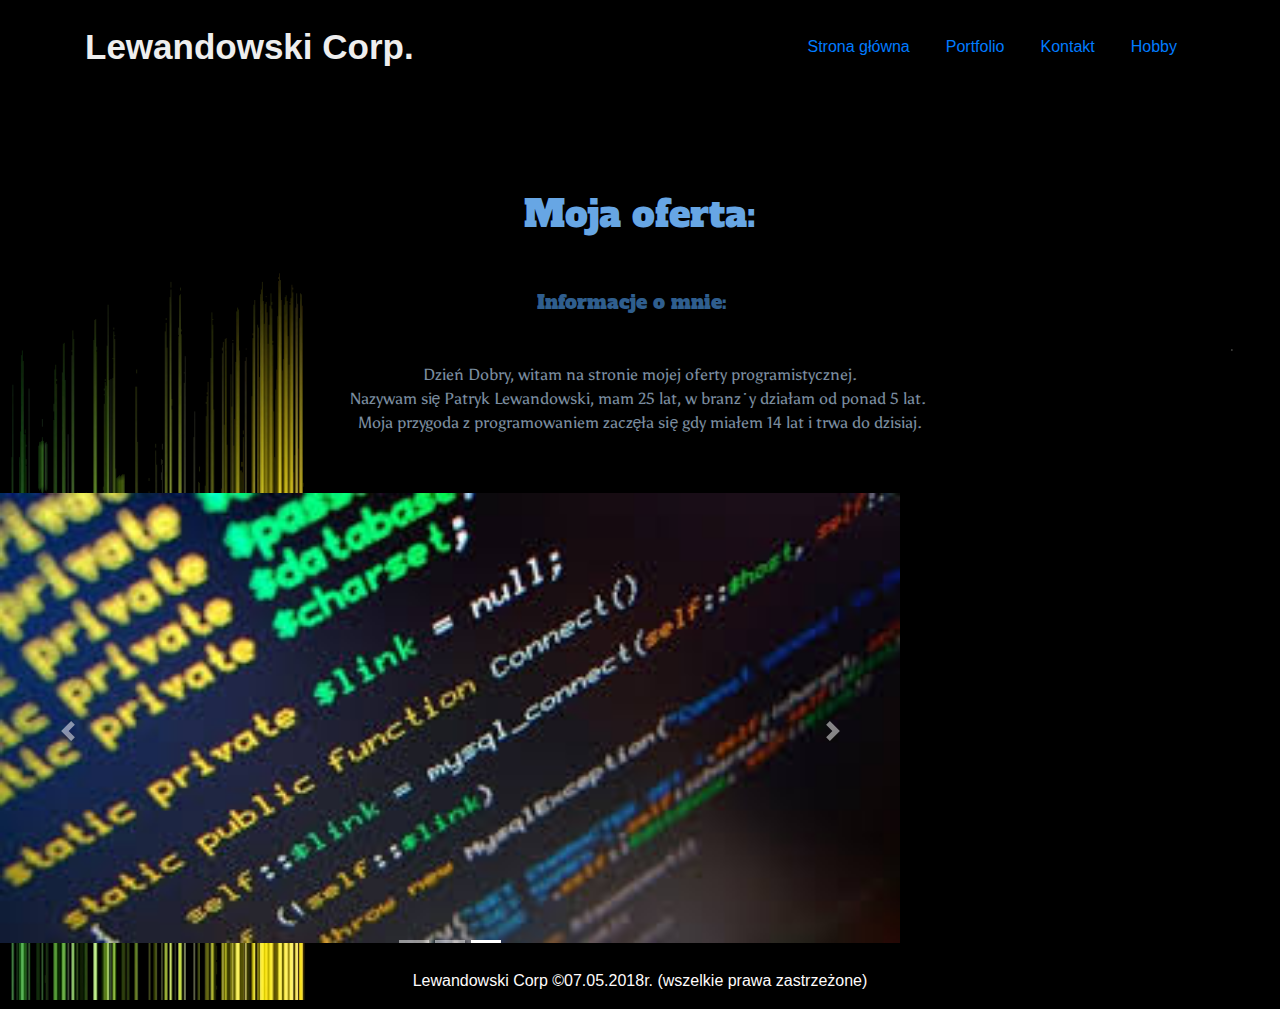
<file: index.html>
<!DOCTYPE html>
<html>

<head>
    <meta charset="utf-8">
    <meta name="viewport" content="width=device-width, initial-scale=1.0">
    <title>Lewandowski Corp.</title>
    <link rel="Shortcut icon" href="assets/img/arrows.png" />
    <link rel="stylesheet" href="assets/bootstrap/css/bootstrap.min.css">
    <link rel="stylesheet" href="https://fonts.googleapis.com/css?family=Alfa+Slab+One">
    <link rel="stylesheet" href="https://fonts.googleapis.com/css?family=Asul">
    <link rel="stylesheet" href="assets/css/style.css">
</head>

<body style="background-color:rgba(122,122,122,0);background-image:url(&quot;assets/img/tło1.jpg&quot;);">
    <div>
        <nav class="navbar navbar-light navbar-expand-md navigation-clean" style="background-color:#000000;">
            <div class="container"><a class="navbar-brand" href="#" style="font-size:35px;color:#eeeeee;">Lewandowski Corp.</a><button class="navbar-toggler" data-toggle="collapse" data-target="#navcol-1"><span class="sr-only">Toggle navigation</span><span class="navbar-toggler-icon"></span></button>
                <div
                    class="collapse navbar-collapse" id="navcol-1">
                    <ul class="nav navbar-nav ml-auto">
                        <li class="nav-item" role="presentation"><a class="nav-link text-primary active" href="#"></a></li>
                    </ul>
                    <ul class="nav navbar-nav ml-auto">
                        <li class="nav-item" role="presentation"><a class="nav-link text-primary active" href="#"></a></li>
                        <li class="nav-item" role="presentation"><a class="nav-link text-primary" href="index.html">Strona główna</a></li>
                        <li class="nav-item" role="presentation"><a class="nav-link text-primary" href="portfolio.html">Portfolio</a></li>
                        <li class="nav-item" role="presentation"><a class="nav-link text-primary" href="kontakt.html">Kontakt</a></li>
                        <li class="nav-item" role="presentation"><a class="nav-link text-primary" href="hobby.html">Hobby</a></li>
                    </ul>
            </div>
    </div>
    </nav>
    </div>
    <p class="text-center" style="color:rgb(103,166,228);background-color:#000000;font-size:36px;margin:34px;height:97px;font-family:'Alfa Slab One', cursive;padding:5px;"><br>Moja oferta:<br><br></p>
    <p style="height:45px;width:1201px;margin:34px;padding:0px;color:rgb(47,94,142);font-size:19px;font-family:'Alfa Slab One', cursive;"><br>Informacje o mnie:&nbsp;<br>&nbsp;<br><br><br></p>
    <p style="margin:34px;color:rgb(122,140,159);font-family:Asul, sans-serif;"><br>Dzień Dobry, witam na stronie mojej oferty programistycznej.<br>Nazywam się Patryk Lewandowski, mam 25 lat, w branży działam od ponad 5 lat.&nbsp;<br>Moja przygoda z programowaniem zaczęła się gdy miałem 14 lat i trwa do dzisiaj.<br><br></p>
    <div
        class="carousel slide" data-ride="carousel" data-interval="false" data-keyboard="false" id="carousel-1" style="width:900px;height:476px;">
        <div class="carousel-inner" role="listbox" style="height:476px;">
            <div class="carousel-item"><img class="w-100 d-block" src="assets/img/webmastering.jpg" alt="Slide Image"></div>
            <div class="carousel-item"><img class="w-100 d-block" src="assets/img/webmastering-externalise.png" alt="Slide Image" style="height:476px;width:900px;"></div>
            <div class="carousel-item active"><img class="w-100 d-block" src="assets/img/webmastering2.jpg" alt="Slide Image"></div>
        </div>
        <div><a class="carousel-control-prev" href="#carousel-1" role="button" data-slide="prev"><span class="carousel-control-prev-icon"></span><span class="sr-only">Previous</span></a><a class="carousel-control-next" href="#carousel-1" role="button" data-slide="next"><span class="carousel-control-next-icon"></span><span class="sr-only">Next</span></a></div>
        <ol
            class="carousel-indicators">
            <li data-target="#carousel-1" data-slide-to="0"></li>
            <li data-target="#carousel-1" data-slide-to="1"></li>
            <li data-target="#carousel-1" data-slide-to="2" class="active"></li>
            </ol>
            </div>
            <div class="footer">
                <footer>
                    <p style="color:rgb(255,252,252);">Lewandowski Corp ©07.05.2018r.&nbsp;(wszelkie prawa zastrzeżone)</p>
                </footer>
            </div>
            <script src="assets/js/jquery.min.js"></script>
            <script src="assets/bootstrap/js/bootstrap.min.js"></script>
</body>

</html>
</file>
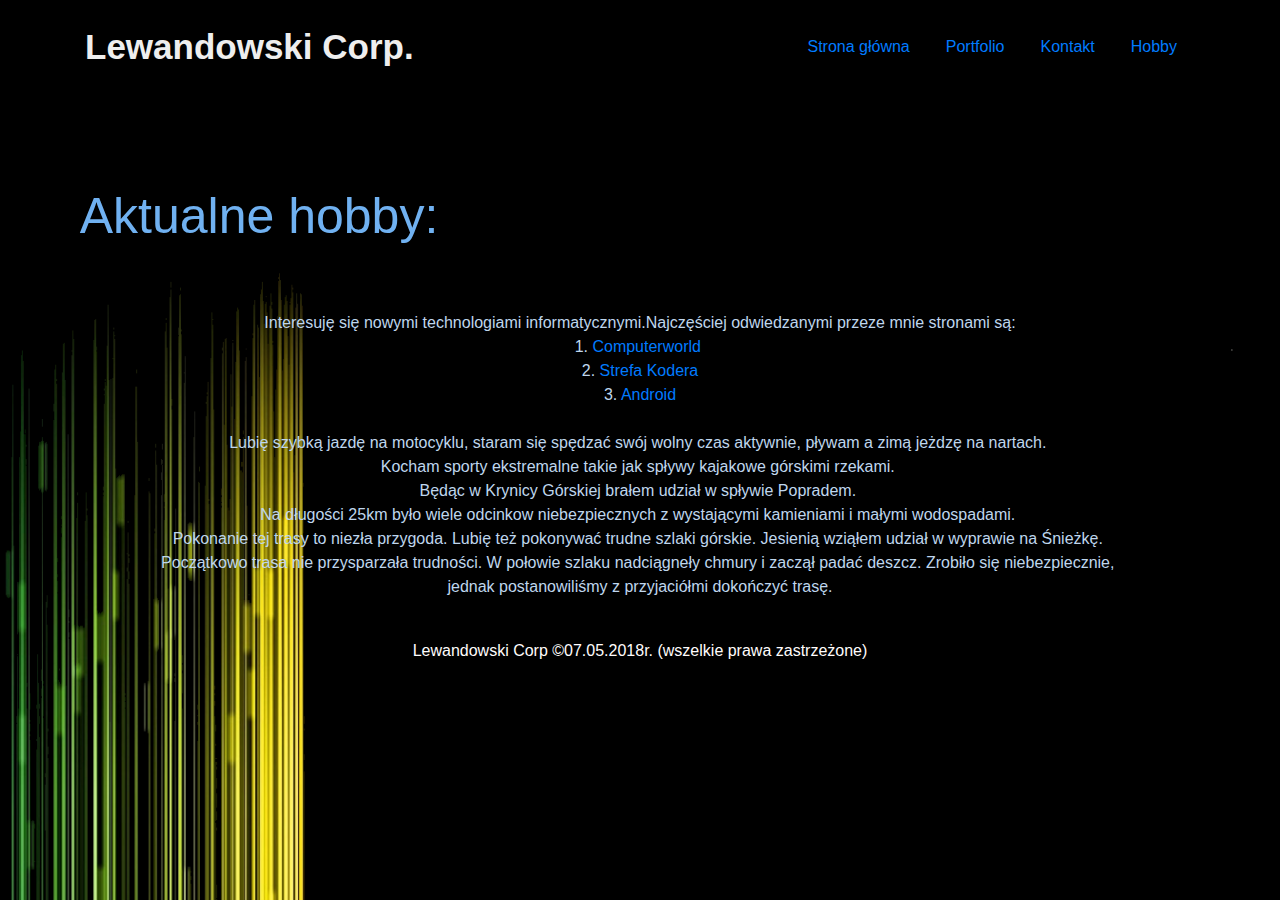
<file: hobby.html>
<!DOCTYPE html>
<html>

<head>
    <meta charset="utf-8">
    <meta name="viewport" content="width=device-width, initial-scale=1.0">
    <title>Lewandowski Corp.</title>
    <link rel="Shortcut icon" href="assets/img/arrows.png" />
    <link rel="stylesheet" href="assets/bootstrap/css/bootstrap.min.css">
    <link rel="stylesheet" href="https://fonts.googleapis.com/css?family=Alfa+Slab+One">
    <link rel="stylesheet" href="https://fonts.googleapis.com/css?family=Asul">
    <link rel="stylesheet" href="assets/css/style.css">
</head>

<body style="background-image:url(&quot;assets/img/tło1.jpg&quot;);">
    <nav class="navbar navbar-light navbar-expand-md navigation-clean" style="background-color:#000000;">
        <div class="container"><a class="navbar-brand" href="#" style="font-size:35px;color:#eeeeee;">Lewandowski Corp.</a><button class="navbar-toggler" data-toggle="collapse" data-target="#navcol-1"><span class="sr-only">Toggle navigation</span><span class="navbar-toggler-icon"></span></button>
            <div
                class="collapse navbar-collapse" id="navcol-1">
                <ul class="nav navbar-nav ml-auto">
                    <li class="nav-item" role="presentation"><a class="nav-link text-primary active" href="#"></a></li>
                </ul>
                <ul class="nav navbar-nav ml-auto">
                    <li class="nav-item" role="presentation"><a class="nav-link text-primary active" href="#"></a></li>
                    <li class="nav-item" role="presentation"><a class="nav-link text-primary" href="index.html">Strona główna</a></li>
                    <li class="nav-item" role="presentation"><a class="nav-link text-primary" href="portfolio.html">Portfolio</a></li>
                    <li class="nav-item" role="presentation"><a class="nav-link text-primary" href="kontakt.html">Kontakt</a></li>
                    <li class="nav-item" role="presentation"><a class="nav-link text-primary" href="hobby.html">Hobby</a></li>
                </ul>
        </div>
        </div>
    </nav>
    <p style="font-size:50px;height:174px;width:500px;margin:9px;padding:-13px;color:rgb(112,177,241);"><br>Aktualne hobby:<br><br></p>
    <p style="color:rgb(191,214,237);width:auto;"><br>Interesuję się nowymi technologiami informatycznymi.Najczęściej odwiedzanymi przeze mnie stronami są:<br>1.<a href="https://www.computerworld.pl/news">&nbsp;Computerworld&nbsp;</a><br>2.&nbsp;<a href="http://strefakodera.pl/">Strefa Kodera</a><br>3.
        <a
            href="https://android.com.pl/">Android</a><br><br>Lubię szybką jazdę na motocyklu, staram się spędzać swój wolny czas aktywnie, pływam a zimą jeżdzę na nartach.&nbsp;<br>Kocham sporty ekstremalne takie jak spływy kajakowe górskimi rzekami.&nbsp;<br>Będąc w Krynicy Górskiej
            brałem udział w spływie Popradem.&nbsp;<br>Na długości 25km było wiele odcinkow niebezpiecznych z wystającymi kamieniami i małymi wodospadami.&nbsp;<br>Pokonanie tej trasy to niezła przygoda. Lubię też pokonywać trudne szlaki górskie. Jesienią
            wziąłem udział w wyprawie na Śnieżkę.&nbsp;<br>Początkowo trasa nie przysparzała trudności. W połowie szlaku nadciągneły chmury i zaczął padać deszcz. Zrobiło się niebezpiecznie,&nbsp;<br>jednak postanowiliśmy z przyjaciółmi dokończyć trasę.<br><br></p>
    <div class="footer">
                <footer>
                    <p style="color:rgb(255,252,252);">Lewandowski Corp ©07.05.2018r.&nbsp;(wszelkie prawa zastrzeżone)</p>
                </footer>
            </div>
        <script src="assets/js/jquery.min.js"></script>
        <script src="assets/bootstrap/js/bootstrap.min.js"></script>
</body>

</html>
</file>
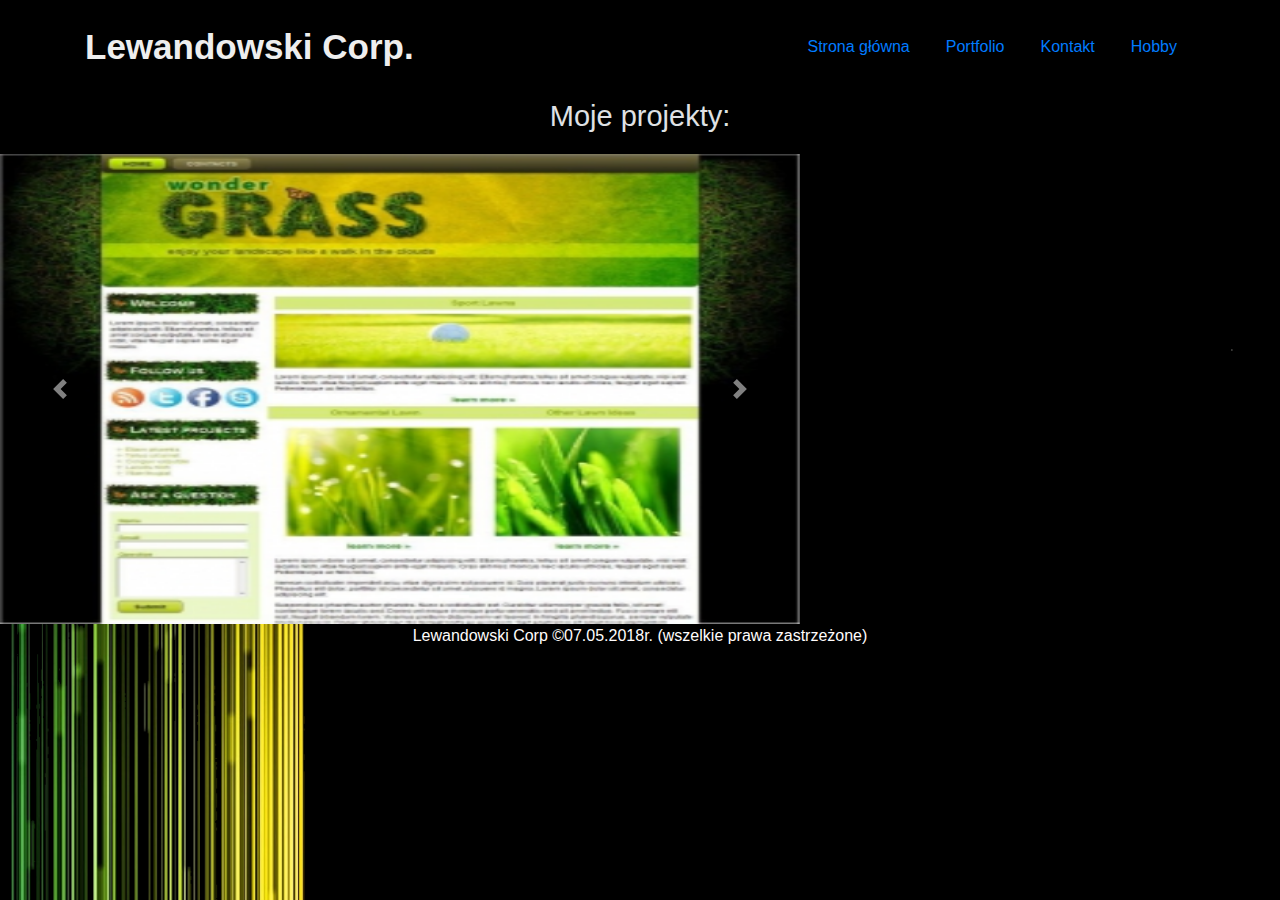
<file: portfolio.html>
<!DOCTYPE html>
<html>

<head>
    <meta charset="utf-8">
    <meta name="viewport" content="width=device-width, initial-scale=1.0">
    <title>Lewandowski Corp.</title>
    <link rel="Shortcut icon" href="assets/img/arrows.png" />
    <link rel="stylesheet" href="assets/bootstrap/css/bootstrap.min.css">
    <link rel="stylesheet" href="https://fonts.googleapis.com/css?family=Alfa+Slab+One">
    <link rel="stylesheet" href="https://fonts.googleapis.com/css?family=Asul">
    <link rel="stylesheet" href="assets/css/style.css">
</head>

<body style="background-image:url(&quot;assets/img/tło1.jpg&quot;);">
    <nav class="navbar navbar-light navbar-expand-md navigation-clean" style="background-color:#000000;">
        <div class="container"><a class="navbar-brand" href="#" style="font-size:35px;color:#eeeeee;">Lewandowski Corp.</a><button class="navbar-toggler" data-toggle="collapse" data-target="#navcol-1"><span class="sr-only">Toggle navigation</span><span class="navbar-toggler-icon"></span></button>
            <div
                class="collapse navbar-collapse" id="navcol-1">
                <ul class="nav navbar-nav ml-auto">
                    <li class="nav-item" role="presentation"><a class="nav-link text-primary active" href="#"></a></li>
                </ul>
                <ul class="nav navbar-nav ml-auto">
                    <li class="nav-item" role="presentation"><a class="nav-link text-primary active" href="#"></a></li>
                    <li class="nav-item" role="presentation"><a class="nav-link text-primary" href="index.html">Strona główna</a></li>
                    <li class="nav-item" role="presentation"><a class="nav-link text-primary" href="portfolio.html">Portfolio</a></li>
                    <li class="nav-item" role="presentation"><a class="nav-link text-primary" href="kontakt.html">Kontakt</a></li>
                    <li class="nav-item" role="presentation"><a class="nav-link text-primary" href="hobby.html">Hobby</a></li>
                </ul>
        </div>
        </div>
    </nav>
    <p style="color:rgb(223,225,228);font-size:29px;">Moje projekty:</p>
    <div class="carousel slide" data-ride="carousel" id="carousel-1" style="width:800px;height:470px;">
        <div class="carousel-inner" role="listbox" style="height:470px;">
            <div class="carousel-item"><img class="img-fluid w-100 d-block" src="assets/img/portfolio1.jpg" alt="Slide Image" style="width:800px;height:470px;"></div>
            <div class="carousel-item"><img class="w-100 d-block" src="assets/img/portfolio2-1.jpg" alt="Slide Image" style="height:582px;width:800px;"></div>
            <div class="carousel-item"><img class="w-100 d-block" src="assets/img/portfolio3.jpg" alt="Slide Image" style="height:470px;width:800px;"></div>
            <div class="carousel-item active"><img class="w-100 d-block" src="assets/img/portfolio4.jpg" alt="Slide Image" style="height:470px;width:700px;"></div>
        </div>
        <div><a class="carousel-control-prev" href="#carousel-1" role="button" data-slide="prev"><span class="carousel-control-prev-icon"></span><span class="sr-only">Previous</span></a><a class="carousel-control-next" href="#carousel-1" role="button" data-slide="next"><span class="carousel-control-next-icon"></span><span class="sr-only">Next</span></a></div>
        <ol
            class="carousel-indicators">
            <li data-target="#carousel-1" data-slide-to="0"></li>
            <li data-target="#carousel-1" data-slide-to="1"></li>
            <li data-target="#carousel-1" data-slide-to="2"></li>
            <li data-target="#carousel-1" data-slide-to="3" class="active"></li>
            </ol>
    </div>
    <div class="footer">
                <footer>
                    <p style="color:rgb(255,252,252);">Lewandowski Corp ©07.05.2018r.&nbsp;(wszelkie prawa zastrzeżone)</p>
                </footer>
            </div>
            
    <script src="assets/js/jquery.min.js"></script>
    <script src="assets/bootstrap/js/bootstrap.min.js"></script>
</body>

</html>
</file>
<file: assets/css/style.css>
#carousel-1 {
  max-width:100%;
  height:auto;
  width:auto;
}

body {
  max-width:100%;
  height:auto;
  width:auto;
  background-color:#333333;
}

p {
  text-align:center;
  color:rgb(157,188,218);
}
#footer {
position: absolute;
bottom: 0;
width: 1100px;
/* Set the fixed height of the footer here */
height: 20px;
text-align: center;
font-family:"AvanteGarde";
}
.navigation-clean {
  background:#fff;
  padding-top:.75rem;
  padding-bottom:.75rem;
  color:#333;
  border-radius:0;
  box-shadow:none;
  border:none;
  margin-bottom:0;
}

@media (min-width:768px) {
  .navigation-clean {
    padding-top:1rem;
    padding-bottom:1rem;
  }
}

.navigation-clean .navbar-brand {
  font-weight:bold;
  color:inherit;
}

.navigation-clean .navbar-brand:hover {
  color:#222;
}

.navigation-clean .navbar-toggler {
  border-color:#ddd;
}

.navigation-clean .navbar-toggler:hover, .navigation-clean .navbar-toggler:focus {
  background:none;
}

.navigation-clean .navbar-toggler {
  color:#888;
}

.navigation-clean .navbar-collapse, .navigation-clean .form-inline {
  border-top-color:#ddd;
}

.navigation-clean.navbar-light .navbar-nav .nav-link.active, .navigation-clean.navbar-light .navbar-nav .nav-link.active:focus, .navigation-clean.navbar-light .navbar-nav .nav-link.active:hover {
  color:#8f8f8f;
  box-shadow:none;
  background:none;
  pointer-events:none;
}

.navigation-clean.navbar .navbar-nav .nav-link {
  padding-left:18px;
  padding-right:18px;
}

.navigation-clean.navbar-light .navbar-nav .nav-link {
  color:#465765;
}

.navigation-clean.navbar-light .navbar-nav .nav-link:focus, .navigation-clean.navbar-light .navbar-nav .nav-link:hover {
  color:#37434d !important;
  background-color:transparent;
}

.navigation-clean .navbar-nav > li > .dropdown-menu {
  margin-top:-5px;
  box-shadow:none;
  background-color:#fff;
  border-radius:2px;
}

.navigation-clean .dropdown-menu .dropdown-item:focus, .navigation-clean .dropdown-menu .dropdown-item {
  line-height:2;
  color:#37434d;
}

.navigation-clean .dropdown-menu .dropdown-item:focus, .navigation-clean .dropdown-menu .dropdown-item:hover {
  background:#eee;
  color:inherit;
}
</file>
